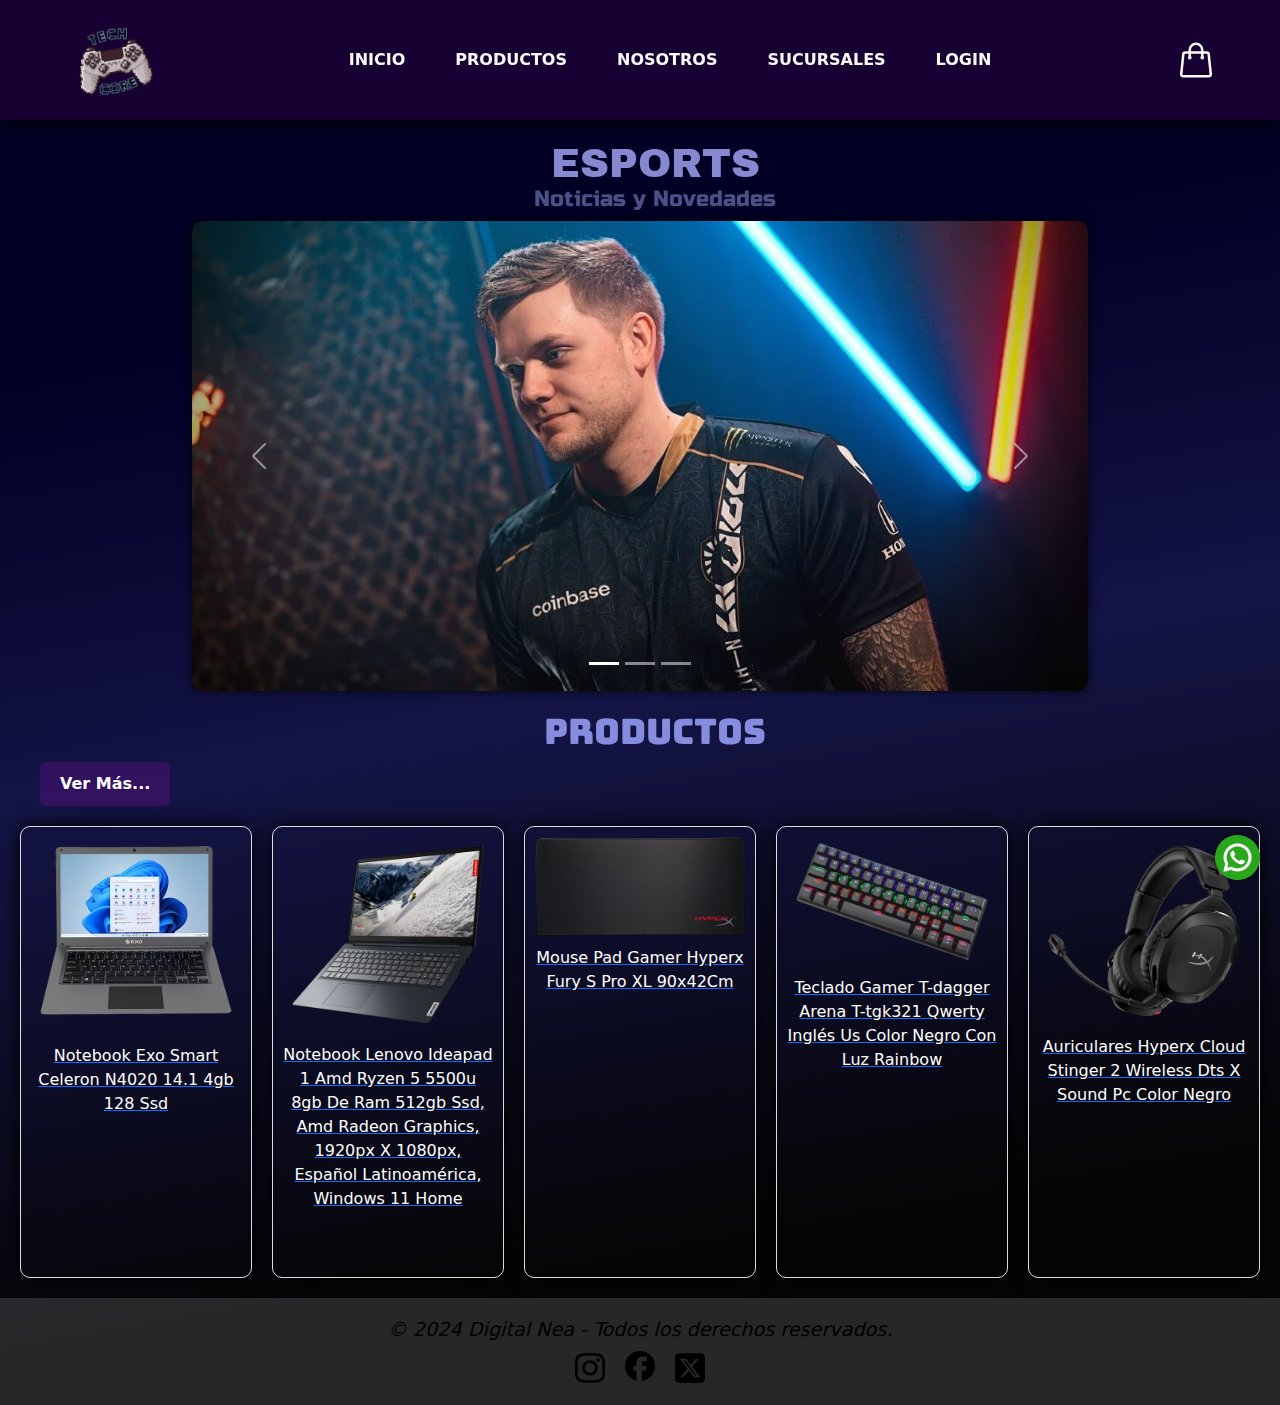
<file: index.html>
<!DOCTYPE html>
<html lang="es">

<head>
    <meta charset="UTF-8">
    <meta name="viewport" content="width=device-width, initial-scale=1.0">
    <title>Home - Tech Core</title>
    <meta name="description" content="Descubre las últimas noticias sobre Esports y nuestros productos tecnológicos en Tech Core. Encuentra notebooks, periféricos y más.">
    <link rel="stylesheet" href="./css/styles.css">
    <link rel="icon" type="image/png" href="./img/Logo de pagina.png">
    <link href="https://cdn.jsdelivr.net/npm/bootstrap@5.3.3/dist/css/bootstrap.min.css" rel="stylesheet" integrity="sha384-QWTKZyjpPEjISv5WaRU9OFeRpok6YctnYmDr5pNlyT2bRjXh0JMhjY6hW+ALEwIH" crossorigin="anonymous">
</head>

<body>
    <!-- Encabezado -->
    <header class="encabezado">
        <!-- Navbar -->
        <nav class="navbar-custom">
            <a href="./index.html" class="logo-link">
                <img src="./img/Logo de pagina.png" alt="logo TEch Core" class="logo">
            </a>
            <ul class="nav-links">
                <li><a href="./index.html" class="texto-nav">INICIO</a></li>
                <li><a href="./html/productos.html" class="texto-nav">PRODUCTOS</a></li>
                <li><a href="./html/nosotros.html" class="texto-nav">NOSOTROS</a></li>
                <li><a href="./html/sucursales.html" class="texto-nav">SUCURSALES</a></li>
                <li><a href="./html/login.html" class="texto-nav">LOGIN</a></li>
            </ul>
            <div class="contenedor-icon">
                <svg xmlns="http://www.w3.org/2000/svg" fill="none" viewBox="0 0 24 24" stroke-width="1.5" stroke="currentColor" class="size-6">
                    <path stroke-linecap="round" stroke-linejoin="round" d="M15.75 10.5V6a3.75 3.75 0 1 0-7.5 0v4.5m11.356-1.993 1.263 12c.07.665-.45 1.243-1.119 1.243H4.25a1.125 1.125 0 0 1-1.12-1.243l1.264-12A1.125 1.125 0 0 1 5.513 7.5h12.974c.576 0 1.059.435 1.119 1.007ZM8.625 10.5a.375.375 0 1 1-.75 0 .375.375 0 0 1 .75 0Zm7.5 0a.375.375 0 1 1-.75 0 .375.375 0 0 1 .75 0Z" />
                </svg>
            </div>
        </nav>
    </header>

    <!-- Contenido principal -->
    <main>
        <!-- icono de WhatsApp flotante -->
        <a href="https://web.whatsapp.com/" class="wspfloat" target="_blank">
            <img src="./img/whatsapp_3670051.png" alt="whatsapp">
        </a>
        
        
            <h1 class="titulo-home">ESPORTS</h1>
        
            <h3 class="subtitulo-home">Noticias y Novedades</h3>
    

        <!-- Carrusel -->
        <div id="carouselExampleCaptions" class="carousel slide">
            <div class="carousel-indicators">
                <button type="button" data-bs-target="#carouselExampleCaptions" data-bs-slide-to="0" class="active" aria-current="true" aria-label="Slide 1"></button>
                <button type="button" data-bs-target="#carouselExampleCaptions" data-bs-slide-to="1" aria-label="Slide 2"></button>
                <button type="button" data-bs-target="#carouselExampleCaptions" data-bs-slide-to="2" aria-label="Slide 3"></button>
            </div>
            <div class="carousel-inner">
                <div class="carousel-item active">
                    <a href="https://www.mediavida.com/foro/counterstrike/ultimate-jks-llegan-liquid-para-ser-nuevos-awper-rifler-712793" target="_blank">
                        <img src="./img/awper liquid.avif" class="d-block w-100" alt="AWPer de Liquid en Esports" loading="lazy">
                        <div class="carousel-caption d-none d-md-block">
                            <h5>Liquid finalmente tiene un gran AWPer y no tiene intención de volver atrás.</h5>
                            <p>Team Liquid se sometió a una renovación importante de cara a la temporada competitiva de 2022. Si bien el equipo no ha obtenido grandes resultados hasta el momento, todos los jugadores parecen estar disfrutando de su tiempo juntos y mejorando con cada torneo que pasa.</p>
                        </div>
                    </a>
                </div>
                <div class="carousel-item">
                    <a href="https://culturageek.com.ar/esports-repaso-por-los-principales-torneos-y-definiciones-que-tendremos-en-la-segunda-mitad-de-2024/" target="_blank">
                        <img src="./img/esports-world-cup.webp" class="d-block w-100" alt="Esports World Cup 2024" loading="lazy">
                        <div class="carousel-caption d-none d-md-block">
                            <h5>Esports: repaso por los principales torneos y definiciones que tendremos en la segunda mitad de 2024</h5>
                            <p>Como cada año, el plano de esports crece gracias a las diferentes propuestas competitivas que nos acercan las distintas disciplinas que lo conforman. Ahora bien, a través de esta nota repasaremos los torneos de League of Legends, Valorant, FC 24, Counter Strike 2 y la esperada Esports World Cup que llegarán en lo que resta de 2024.</p>
                        </div>
                    </a>
                </div>
                <div class="carousel-item">
                    <a href="https://www.counter-strike.net/cs2?l=spanish" target="_blank">
                        <img src="./img/testy-counter-strike-2.jpg" class="d-block w-100" alt="Counter-Strike 2" loading="lazy">
                        <div class="carousel-caption d-none d-md-block">
                            <h5>¡LA PRÓXIMA ERA DE COUNTER‑STRIKE YA ESTÁ AQUÍ!</h5>
                            <p>Counter‑Strike 2 es el avance técnico más importante en la historia de esta franquicia y nos permitirá seguir incorporando características y actualizaciones durante muchos años.</p>
                        </div>
                    </a>
                </div>
            </div>
            <button class="carousel-control-prev" type="button" data-bs-target="#carouselExampleCaptions" data-bs-slide="prev">
                <span class="carousel-control-prev-icon" aria-hidden="true"></span>
                <span class="visually-hidden">Previous</span>
            </button>
            <button class="carousel-control-next" type="button" data-bs-target="#carouselExampleCaptions" data-bs-slide="next">
                <span class="carousel-control-next-icon" aria-hidden="true"></span>
                <span class="visually-hidden">Next</span>
            </button>
        </div>

        <!-- Mini Tienda -->
        <section class="mini-tienda">
            <h2 class="titulo-minitienda">Productos</h2>
            <a href="./html/productos.html">
                <button type="submit" class="ver-mas">Ver Más...</button>
            </a>
            <div class="productos">
                <div class="producto">
                    <a href="https://www.laanonimaonline.com/notebook-exo-14-1-celeron-4gb-64gb-ssd-w11-smart-xr1/art_45202/?gad_source=1&gclid=Cj0KCQjwvb-zBhCmARIsAAfUI2voj0_NpuvIMr9H_sX2PYxCZsXO9YLeq9J7R-i8Vh25_GKTvv9W8RsaAhZMEALw_wcB" target="_blank">
                        <img src="./img/Producto Netbook-Photoroom.png" alt="Notebook Exo Smart Celeron N4020 14.1 4gb 128 Ssd" loading="lazy">
                        <p>Notebook Exo Smart Celeron N4020 14.1 4gb 128 Ssd</p>
                        <p class="producto-vista-celular">Notebook Exo Smart..</p>
                    </a>
                </div>
                <div class="producto">
                    <a href="https://www.megatone.net/producto/notebook-lenovo-ideapad-1-amd-ryzen-5-7520u-8gb-ram-512gb-ssd-156-full-hd-win11-cloud-grey_MKT0091OVE/?gad_source=1&gclid=Cj0KCQjwvb-zBhCmARIsAAfUI2snAw2DNuHsk8iINbw9vrWIHLcPkSLHbwFS4l22e-5-nwVHUD0m4ywaAnkKEALw_wcB" target="_blank">
                        <img class="imgproducto" src="./img/netbook-Photoroom.png" alt="Notebook Lenovo Ideapad 1 Amd Ryzen 5 5500u 8gb De Ram 512gb Ssd" loading="lazy">
                        <p>Notebook Lenovo Ideapad 1 Amd Ryzen 5 5500u 8gb De Ram 512gb Ssd, Amd Radeon Graphics, 1920px X 1080px, Español Latinoamérica, Windows 11 Home</p>
                        <p class="producto-vista-celular">Notebook Lenovo...</p>
                    </a>
                </div>
                <div class="producto">
                    <a href="https://spacegamer.com.ar/178316-perifericos-hyperx-mouse-pad-gamer-hyperx-fury-s-pro-xl-90x42cm" target="_blank">
                        <img src="./img/mousepad hyperx-Photoroom.png" alt="Mouse Pad Gamer Hyperx Fury S Pro XL 90x42Cm" loading="lazy">
                        <p>Mouse Pad Gamer Hyperx Fury S Pro XL 90x42Cm</p>
                        <p class="producto-vista-celular">Mouse Pad Gamer Hyperx...</p>
                    </a>
                </div>
                <div class="producto">
                    <a href="https://www.mercadolibre.com.ar/teclado-gamer-t-dagger-arena-t-tgk321-qwerty-ingles-us-color-negro-con-luz-rainbow/p/MLA18716558?matt_tool=38087446&utm_source=google_shopping&utm_medium=organic&item_id=MLA1120431018&from=gshop" target="_blank">
                        <img src="./img/Teclado-Photoroom.png" alt="Teclado Gamer T-dagger Arena T-tgk321 Qwerty Inglés Us Color Negro Con Luz Rainbow" loading="lazy">
                        <p>Teclado Gamer T-dagger Arena T-tgk321 Qwerty Inglés Us Color Negro Con Luz Rainbow</p>
                        <p class="producto-vista-celular">Teclado Gamer T-dagger...</p>
                    </a>
                </div>
                <div class="producto">
                    <a href="https://www.integradosargentinos.com/MLA-1590760298-auriculares-gamer-hyperx-cloud-stinger-2-negro-_JM?variation=180964381051&gad_source=1&gclid=Cj0KCQjwvb-zBhCmARIsAAfUI2tUKyt7cPF35Yp0fRBbQpgFZHb4ntAZcWLkUG-eFlCaQsn8LUG4OkkaAsMTEALw_wcB" target="_blank">
                        <img src="./img/auriculares-Photoroom.png" alt="Auriculares Hyperx Cloud Stinger 2 Wireless Dts X Sound Pc Color Negro" loading="lazy">
                        <p>Auriculares Hyperx Cloud Stinger 2 Wireless Dts X Sound Pc Color Negro</p>
                        <p class="producto-vista-celular">Auriculares Hyperx Cloud Stinger 2...</p>
                    </a>
                </div>
            </div>
        </section>
    </main>

    <!-- Footer -->
    <footer>
        <h3 class="derechos-footer">© 2024 Digital Nea - Todos los derechos reservados.</h3>
        <div class="redes-sociales">
            <a href="https://www.instagram.com/" class="red-social-link" target="_blank"> <img src="./img/instagram-brands-solid.svg" alt="Instagram"></a>
            <a href="https://www.facebook.com/" class="red-social-link" target="_blank"><img src="./img/facebook-brands-solid.svg" alt="Facebook"></a>
            <a href="https://x.com/home" class="red-social-link" target="_blank"><img src="./img/square-x-twitter-brands-solid.svg" alt="Twitter"></a>
        </div>
    </footer>

    <!-- JavaScript de Bootstrap y Popper.js (requeridos) -->
    <script src="https://cdn.jsdelivr.net/npm/bootstrap@5.3.3/dist/js/bootstrap.bundle.min.js" integrity="sha384-YvpcrYf0tY3lHB60NNkmXc5s9fDVZLESaAA55NDzOxhy9GkcIdslK1eN7N6jIeHz" crossorigin="anonymous"></script>
</body>

</html>
</file>
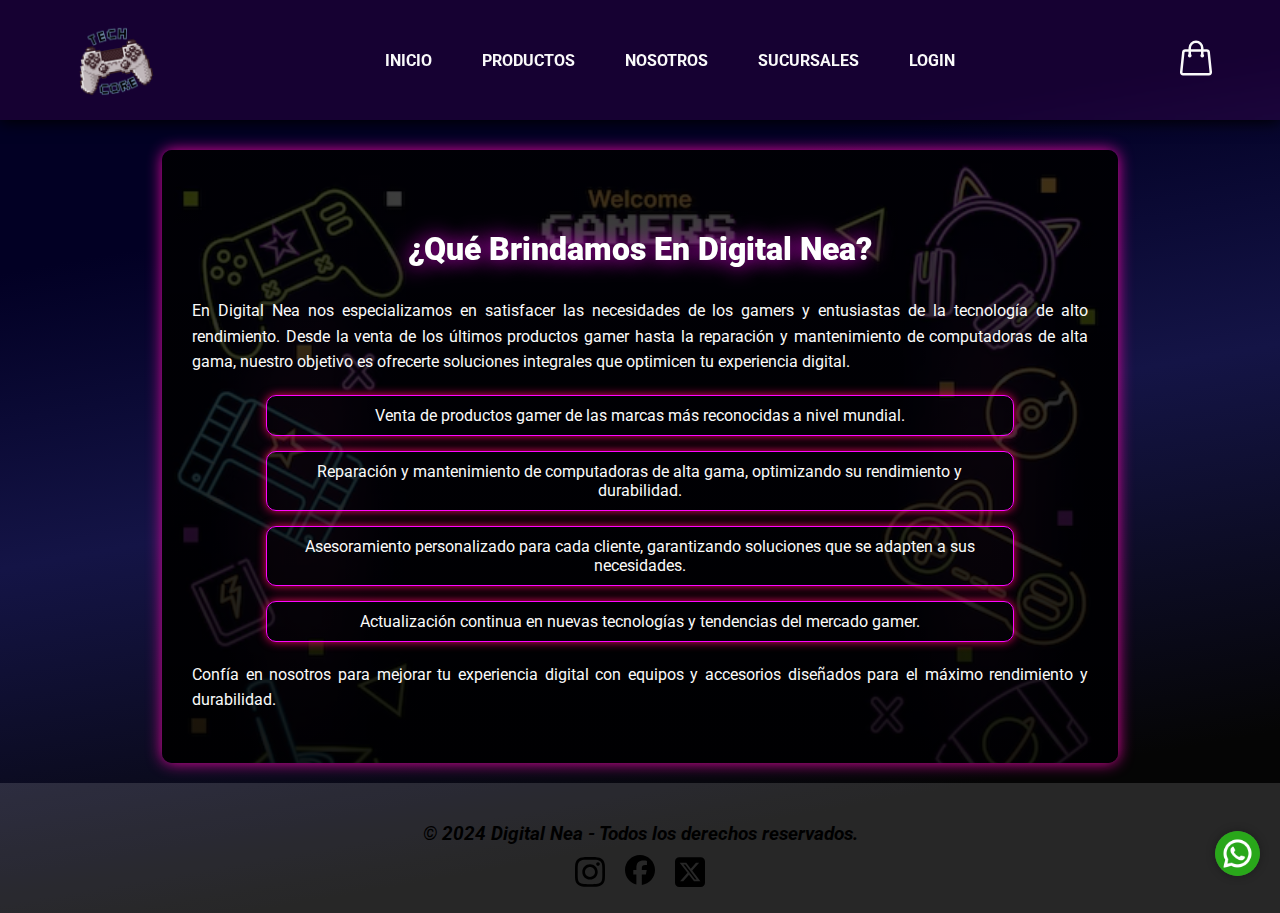
<file: html/nosotros.html>
<!DOCTYPE html>
<html lang="es">

<head>
    <meta charset="UTF-8">
    <meta name="viewport" content="width=device-width, initial-scale=1.0">
    <title>Nosotros - Tech Core</title>
    <meta name="description" content="Descubre los servicios de Tech Core: productos gamer, reparación de computadoras de alta gama, y asesoramiento personalizado para optimizar tu experiencia digital.">
    <link rel="stylesheet" href="../css/styles.css">
    <link rel="icon" type="image/png" href="../img/Logo de pagina.png">
</head>

<body class="body-html">
    <!-- header -->
    <header>
        <!-- navbar -->
        <nav class="navbar-custom">
            <a href="../index.html" class="logo-link">
                <img src="../img/Logo de pagina.png" alt="logo Tech Core" class="logo">
            </a>
            <ul class="nav-links">
                <li><a href="../index.html" class="texto-nav">INICIO</a></li>
                <li><a href="./productos.html" class="texto-nav">PRODUCTOS</a></li>
                <li><a href="./nosotros.html" class="texto-nav">NOSOTROS</a></li>
                <li><a href="./sucursales.html" class="texto-nav">SUCURSALES</a></li>
                <li><a href="./login.html" class="texto-nav">LOGIN</a></li>
            </ul>
            <div class="contenedor-icon">
                <svg xmlns="http://www.w3.org/2000/svg" fill="none" viewBox="0 0 24 24" stroke-width="1.5" stroke="currentColor" class="size-6">
                    <path stroke-linecap="round" stroke-linejoin="round" d="M15.75 10.5V6a3.75 3.75 0 1 0-7.5 0v4.5m11.356-1.993 1.263 12c.07.665-.45 1.243-1.119 1.243H4.25a1.125 1.125 0 0 1-1.12-1.243l1.264-12A1.125 1.125 0 0 1 5.513 7.5h12.974c.576 0 1.059.435 1.119 1.007ZM8.625 10.5a.375.375 0 1 1-.75 0 .375.375 0 0 1 .75 0Zm7.5 0a.375.375 0 1 1-.75 0 .375.375 0 0 1 .75 0Z" />
                </svg>
            </div>
        </nav>
    </header>

    <!-- Main -->
    <main>
        <!-- icono de WhatsApp flotante -->
        <a href="https://web.whatsapp.com/" class="wspfloat" target="_blank">
            <img src="../img/whatsapp_3670051.png" alt="WhatsApp">
        </a>
        <div class="info-nosotros">
            <h1 class="titulo-nosotros"><b>¿Qué Brindamos En Digital Nea?</b></h1>
            <p>En Digital Nea nos especializamos en satisfacer las necesidades de los gamers y entusiastas de la tecnología de alto rendimiento. Desde la venta de los últimos productos gamer hasta la reparación y mantenimiento de computadoras de alta gama, nuestro objetivo es ofrecerte soluciones integrales que optimicen tu experiencia digital.</p>
            <ul>
                <li>Venta de productos gamer de las marcas más reconocidas a nivel mundial.</li>
                <li>Reparación y mantenimiento de computadoras de alta gama, optimizando su rendimiento y durabilidad.</li>
                <li>Asesoramiento personalizado para cada cliente, garantizando soluciones que se adapten a sus necesidades.</li>
                <li>Actualización continua en nuevas tecnologías y tendencias del mercado gamer.</li>
            </ul>
            <p>Confía en nosotros para mejorar tu experiencia digital con equipos y accesorios diseñados para el máximo rendimiento y durabilidad.</p>
        </div>
    </main>

    <!-- Footer -->
    <footer>
        <h3 class="derechos-footer">© 2024 Digital Nea - Todos los derechos reservados.</h3>
        <div class="redes-sociales">
            <a href="https://www.instagram.com/" class="red-social-link" target="_blank">
                <img src="../img/instagram-brands-solid.svg" alt="Instagram">
            </a>
            <a href="https://www.facebook.com/" class="red-social-link" target="_blank">
                <img src="../img/facebook-brands-solid.svg" alt="Facebook">
            </a>
            <a href="https://x.com/home" class="red-social-link" target="_blank">
                <img src="../img/square-x-twitter-brands-solid.svg" alt="Twitter">
            </a>
        </div>
    </footer>
</body>

</html>
</file>
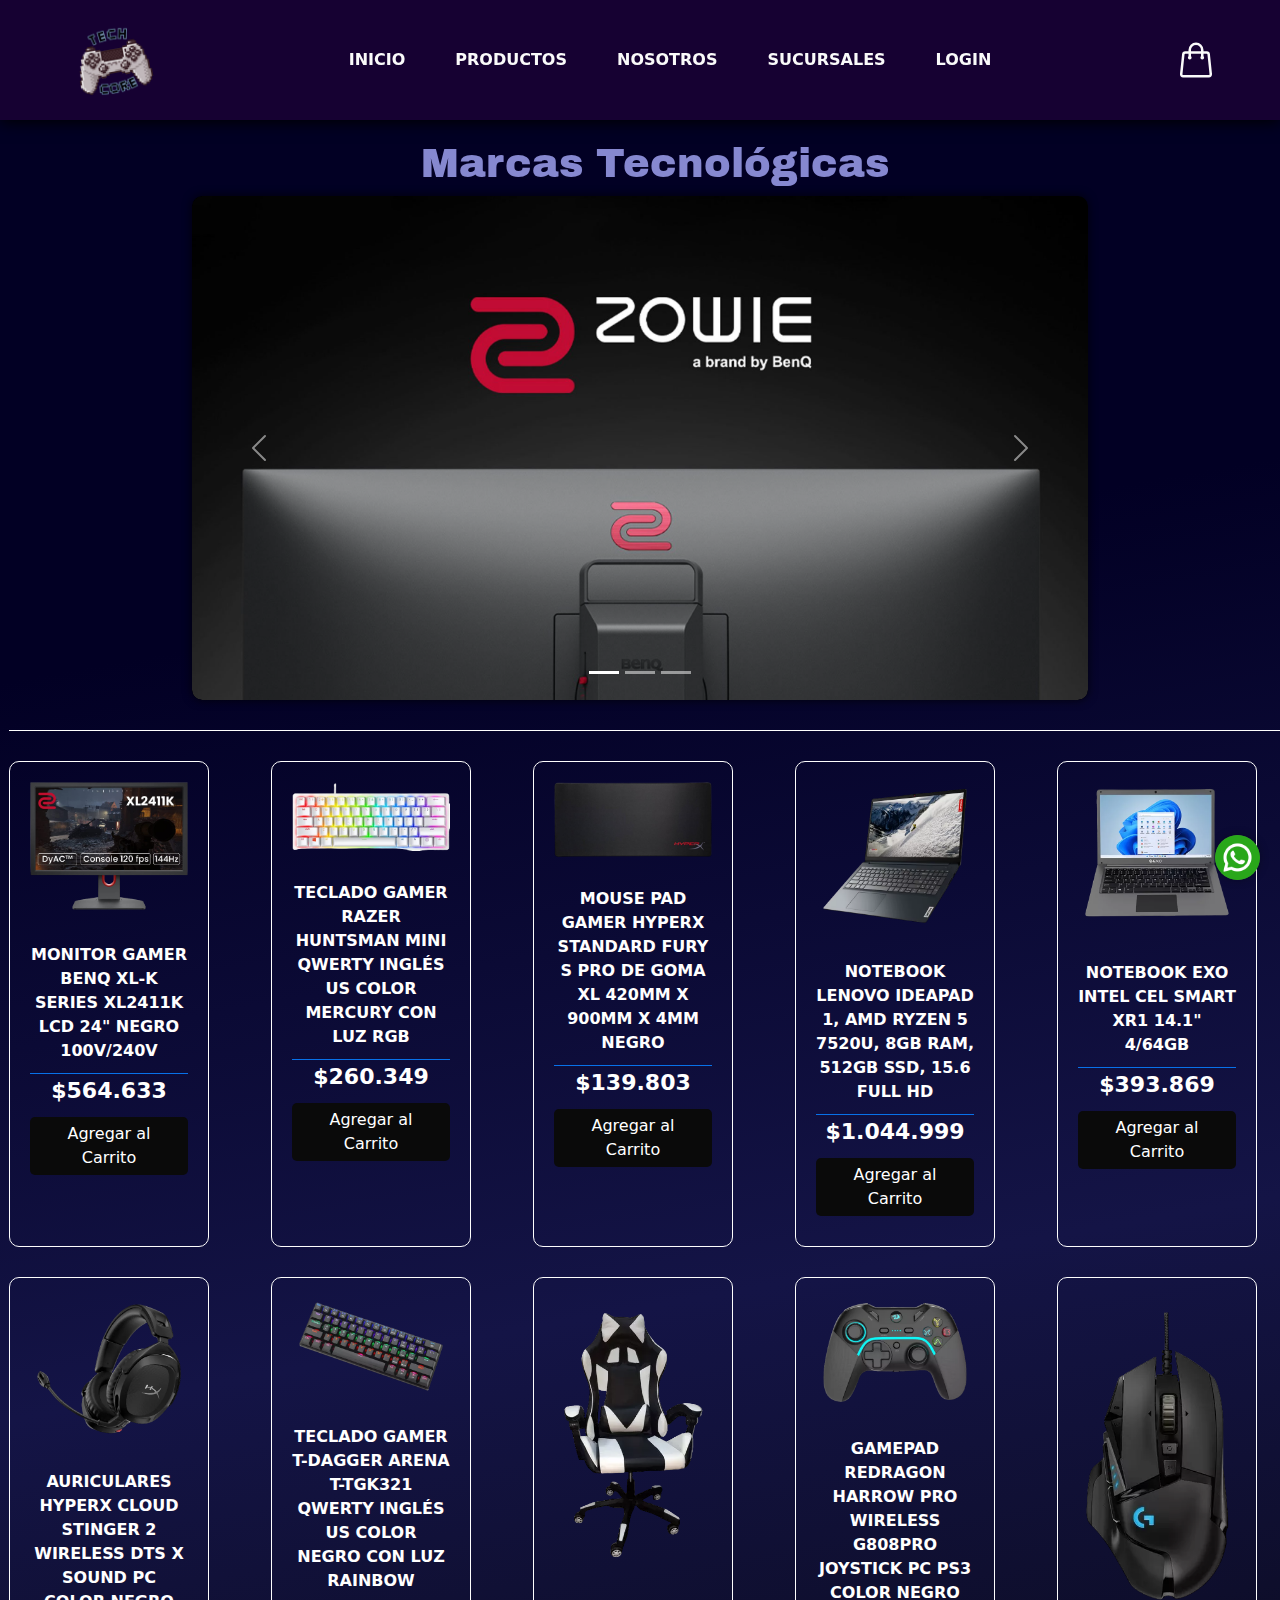
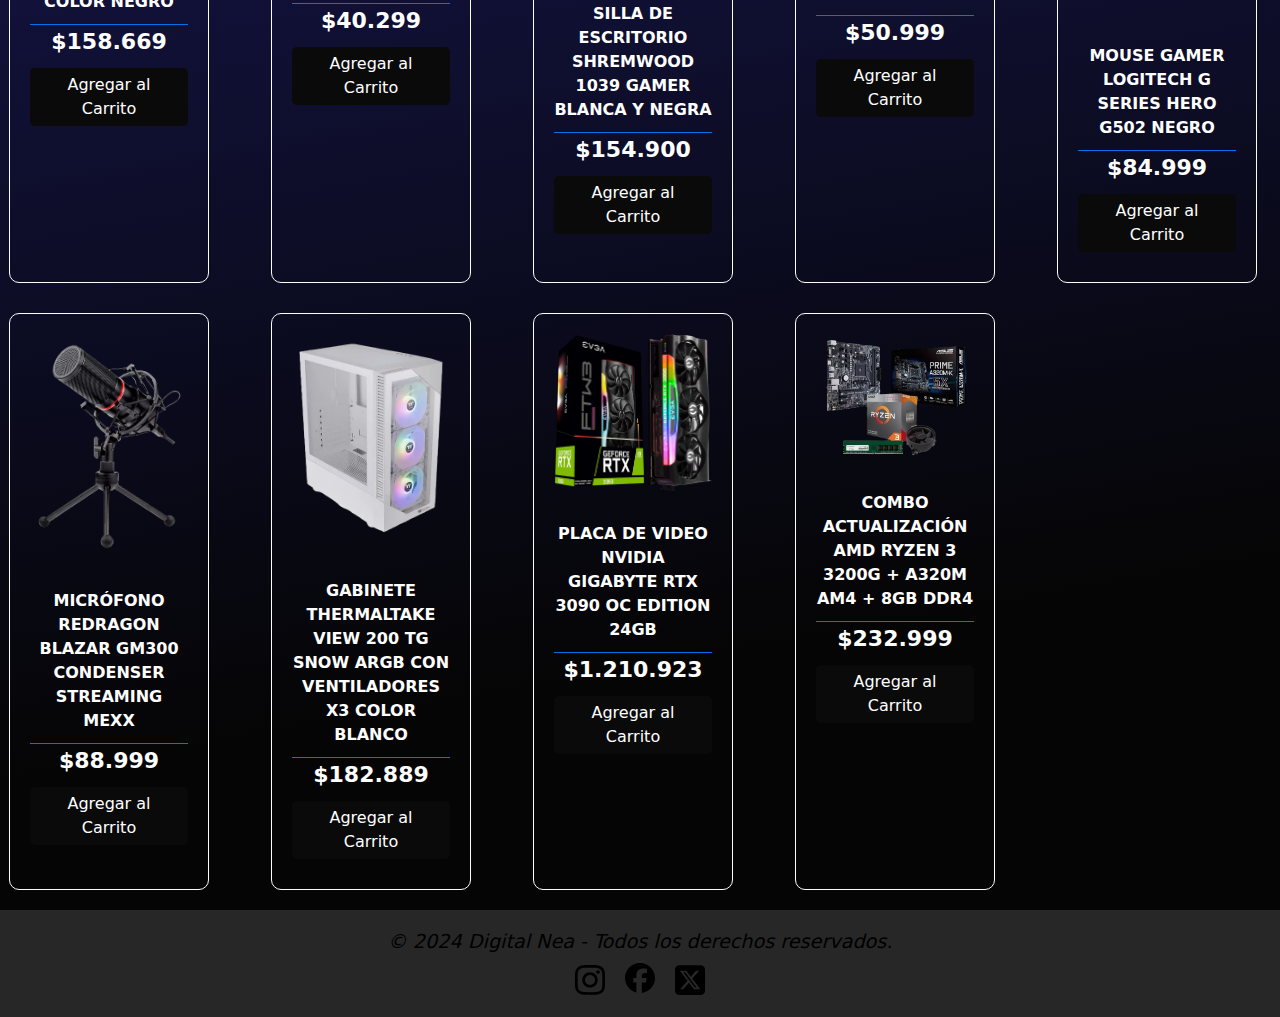
<file: html/productos.html>
<!DOCTYPE html>
<html lang="es">

<head>
    <meta charset="UTF-8">
    <meta name="viewport" content="width=device-width, initial-scale=1.0">
    <meta name="description" content="Tech Core ofrece una amplia gama de productos tecnológicos, incluyendo computadoras, periféricos y accesorios de alta calidad. Descubre las últimas novedades y promociones en nuestra tienda online.">
    <meta name="keywords" content="productos tecnológicos, computadoras, periféricos, accesorios, tienda online, Tech Core">
    <title>Productos - Tech Core</title>
    <link rel="stylesheet" href="../css/styles.css">
    <link rel="icon" type="image/png" href="../img/Logo de pagina.png">
    <!-- Enlaces a Bootstrap CSS -->
    <link href="https://cdn.jsdelivr.net/npm/bootstrap@5.3.3/dist/css/bootstrap.min.css" rel="stylesheet"
        integrity="sha384-QWTKZyjpPEjISv5WaRU9OFeRpok6YctnYmDr5pNlyT2bRjXh0JMhjY6hW+ALEwIH" crossorigin="anonymous">
</head>

<body class="body-html">
    <!-- Encabezado -->
    <header>
        <!-- navbar -->
        <nav class="navbar-custom">
            <a href="../index.html" class="logo-link">
                <img src="../img/Logo de pagina.png" alt="Logo Tech Core" class="logo">
            </a>
            <ul class="nav-links">
                <li><a href="../index.html" class="texto-nav">INICIO</a></li>
                <li><a href="./productos.html" class="texto-nav">PRODUCTOS</a></li>
                <li><a href="./nosotros.html" class="texto-nav">NOSOTROS</a></li>
                <li><a href="./sucursales.html" class="texto-nav">SUCURSALES</a></li>
                <li><a href="./login.html" class="texto-nav">LOGIN</a></li>
            </ul>
            <div class="contenedor-icon">
                <svg xmlns="http://www.w3.org/2000/svg" fill="none" viewBox="0 0 24 24" stroke-width="1.5"
                    stroke="currentColor" class="size-6">
                    <path stroke-linecap="round" stroke-linejoin="round"
                        d="M15.75 10.5V6a3.75 3.75 0 1 0-7.5 0v4.5m11.356-1.993 1.263 12c.07.665-.45 1.243-1.119 1.243H4.25a1.125 1.125 0 0 1-1.12-1.243l1.264-12A1.125 1.125 0 0 1 5.513 7.5h12.974c.576 0 1.059.435 1.119 1.007ZM8.625 10.5a.375.375 0 1 1-.75 0 .375.375 0 0 1 .75 0Zm7.5 0a.375.375 0 1 1-.75 0 .375.375 0 0 1 .75 0Z" />
                </svg>
            </div>
        </nav>
    </header>
    <!-- Contenido principal -->
    <main>
        <!-- icono de whatsapp flotante -->
        <a href="https://web.whatsapp.com/" class="wspfloat" target="_blank" aria-label="Contáctanos por WhatsApp">
            <img src="../img/whatsapp_3670051.png" alt="Icono de WhatsApp" aria-hidden="true">
        </a>
        <h1 class="titulo-home">Marcas Tecnológicas</h1>

        <!-- Carrusel -->
        <div id="carouselExampleCaptions" class="carousel slide">
            <div class="carousel-indicators">
                <button type="button" data-bs-target="#carouselExampleCaptions" data-bs-slide-to="0" class="active"
                    aria-current="true" aria-label="Slide 1"></button>
                <button type="button" data-bs-target="#carouselExampleCaptions" data-bs-slide-to="1"
                    aria-label="Slide 2"></button>
                <button type="button" data-bs-target="#carouselExampleCaptions" data-bs-slide-to="2"
                    aria-label="Slide 3"></button>
            </div>
            <div class="carousel-inner">
                <div class="carousel-item active">
                    <img src="../img/slide zowie.jpg" class="d-block w-100" alt="Monitor gamer Zowie en promoción">
                </div>
                <div class="carousel-item">
                    <img src="../img/Razer-perifericos-inalambricos-e1600863091538.jpg" class="d-block w-100" alt="Periféricos inalámbricos Razer">
                </div>
                <div class="carousel-item">
                    <img src="../img/hyperx.jpg" class="d-block w-100" alt="Auriculares HyperX">
                </div>
            </div>
            <button class="carousel-control-prev" type="button" data-bs-target="#carouselExampleCaptions"
                data-bs-slide="prev" aria-label="Anterior">
                <span class="carousel-control-prev-icon" aria-hidden="true"></span>
                <span class="visually-hidden">Anterior</span>
            </button>
            <button class="carousel-control-next" type="button" data-bs-target="#carouselExampleCaptions"
                data-bs-slide="next" aria-label="Siguiente">
                <span class="carousel-control-next-icon" aria-hidden="true"></span>
                <span class="visually-hidden">Siguiente</span>
            </button>
        </div>

        <!-- Tienda -->
        <section class="contenedor-tienda">
            <div class="contenedor-items">
                <div class="item">
                    <img src="../img/zowie monitor.png" alt="Monitor BenQ XL-K Series XL2411K LCD 24 pulgadas" class="img-item">
                    <span class="titulo-item">Monitor gamer BenQ XL-K Series XL2411K LCD 24" negro 100V/240V</span>
                    <span class="precio-item">$564.633</span>
                    <button class="boton-item">Agregar al Carrito</button>
                </div>
                <div class="item">
                    <img src="../img/teclado huntsman mini.png" alt="Teclado Razer Huntsman Mini QWERTY inglés US color mercury con luz RGB" class="img-item">
                    <span class="titulo-item">Teclado gamer Razer Huntsman Mini QWERTY inglés US color mercury con luz RGB</span>
                    <span class="precio-item">$260.349</span>
                    <button class="boton-item">Agregar al Carrito</button>
                </div>
                <div class="item">
                    <img src="../img/mousepad hyperx-Photoroom.png" alt="Mouse Pad gamer HyperX Standard Fury S Pro de goma XL 420mm x 900mm x 4mm negro" class="img-item">
                    <span class="titulo-item">Mouse Pad gamer HyperX Standard Fury S Pro de goma XL 420mm x 900mm x 4mm negro</span>
                    <span class="precio-item">$139.803</span>
                    <button class="boton-item">Agregar al Carrito</button>
                </div>
                <div class="item">
                    <img src="../img/netbook-Photoroom.png" alt="Notebook Lenovo Ideapad 1 con Amd Ryzen 5 7520U, 8GB RAM, 512GB SSD, 15.6 Full HD" class="img-item">
                    <span class="titulo-item">Notebook Lenovo Ideapad 1, Amd Ryzen 5 7520U, 8GB RAM, 512GB SSD, 15.6 Full HD</span>
                    <span class="precio-item">$1.044.999</span>
                    <button class="boton-item">Agregar al Carrito</button>
                </div>
                <div class="item">
                    <img src="../img/Producto Netbook-Photoroom.png" alt="Notebook Exo Intel Cel Smart XR1 14.1\" 4/64GB" class="img-item">
                    <span class="titulo-item">Notebook Exo Intel Cel Smart XR1 14.1" 4/64GB</span>
                    <span class="precio-item">$393.869</span>
                    <button class="boton-item">Agregar al Carrito</button>
                </div>
                <div class="item">
                    <img src="../img/auriculares-Photoroom.png" alt="Auriculares HyperX Cloud Stinger 2 Wireless DTS X Sound para PC color negro" class="img-item">
                    <span class="titulo-item">Auriculares HyperX Cloud Stinger 2 Wireless DTS X Sound PC color negro</span>
                    <span class="precio-item">$158.669</span>
                    <button class="boton-item">Agregar al Carrito</button>
                </div>
                <div class="item">
                    <img src="../img/Teclado-Photoroom.png" alt="Teclado Gamer T-dagger Arena T-tgk321 QWERTY Inglés US color negro con luz Rainbow" class="img-item">
                    <span class="titulo-item">Teclado Gamer T-dagger Arena T-tgk321 QWERTY Inglés US color negro con luz Rainbow</span>
                    <span class="precio-item">$40.299</span>
                    <button class="boton-item">Agregar al Carrito</button>
                </div>
                <div class="item">
                    <img src="../img/Silla gamer.png" alt="Silla de escritorio Shremwood 1039 gamer blanca y negra" class="img-item">
                    <span class="titulo-item">Silla de escritorio Shremwood 1039 gamer blanca y negra</span>
                    <span class="precio-item">$154.900</span>
                    <button class="boton-item">Agregar al Carrito</button>
                </div>
                <div class="item">
                    <img src="../img/joystick redragon.png" alt="Gamepad Redragon Harrow Pro Wireless G808pro Joystick para PC y PS3 color negro" class="img-item">
                    <span class="titulo-item">Gamepad Redragon Harrow Pro Wireless G808pro Joystick PC PS3 color negro</span>
                    <span class="precio-item">$50.999</span>
                    <button class="boton-item">Agregar al Carrito</button>
                </div>
                <div class="item">
                    <img src="../img/mouse logitech.png" alt="Mouse gamer Logitech G Series Hero G502 negro" class="img-item">
                    <span class="titulo-item">Mouse gamer Logitech G Series Hero G502 negro</span>
                    <span class="precio-item">$84.999</span>
                    <button class="boton-item">Agregar al Carrito</button>
                </div>
                <div class="item">
                    <img src="../img/microfono redragon.png" alt="Micrófono Redragon Blazar GM300 Condenser Streaming Mexx" class="img-item">
                    <span class="titulo-item">Micrófono Redragon Blazar GM300 Condenser Streaming Mexx</span>
                    <span class="precio-item">$88.999</span>
                    <button class="boton-item">Agregar al Carrito</button>
                </div>
                <div class="item">
                    <img src="../img/Gabinete thermaltake.png" alt="Gabinete Thermaltake View 200 TG Snow ARGB con Ventiladores x3 color blanco" class="img-item">
                    <span class="titulo-item">Gabinete Thermaltake View 200 TG Snow ARGB con Ventiladores x3 color blanco</span>
                    <span class="precio-item">$182.889</span>
                    <button class="boton-item">Agregar al Carrito</button>
                </div>
                <div class="item">
                    <img src="../img/gtx 390.png" alt="Placa de Video Nvidia Gigabyte RTX 3090 OC Edition 24GB" class="img-item">
                    <span class="titulo-item">Placa de Video Nvidia Gigabyte RTX 3090 OC Edition 24GB</span>
                    <span class="precio-item">$1.210.923</span>
                    <button class="boton-item">Agregar al Carrito</button>
                </div>
                <div class="item">
                    <img src="../img/combo actualizacion.png" alt="Combo de Actualización AMD Ryzen 3 3200G + A320M AM4 + 8GB DDR4" class="img-item">
                    <span class="titulo-item">Combo Actualización AMD Ryzen 3 3200G + A320M AM4 + 8GB DDR4</span>
                    <span class="precio-item">$232.999</span>
                    <button class="boton-item">Agregar al Carrito</button>
                </div>
            </div>
        </section>
    </main>

    <!-- Footer -->
    <footer>
        <h3 class="derechos-footer">© 2024 Digital Nea - Todos los derechos reservados.</h3>
        <div class="redes-sociales">
            <a href="https://www.instagram.com/" class="red-social-link" target="_blank" aria-label="Instagram"> 
                <img src="../img/instagram-brands-solid.svg" alt="Instagram">
            </a>
            <a href="https://www.facebook.com/" class="red-social-link" target="_blank" aria-label="Facebook">
                <img src="../img/facebook-brands-solid.svg" alt="Facebook">
            </a>
            <a href="https://x.com/home" class="red-social-link" target="_blank" aria-label="X">
                <img src="../img/square-x-twitter-brands-solid.svg" alt="X">
            </a>
        </div>
    </footer>
    <!-- JavaScript de Bootstrap y Popper.js (requeridos) -->
    <script src="https://cdn.jsdelivr.net/npm/bootstrap@5.3.3/dist/js/bootstrap.bundle.min.js"
        integrity="sha384-YvpcrYf0tY3lHB60NNkmXc5s9fDVZLESaAA55NDzOxhy9GkcIdslK1eN7N6jIeHz"
        crossorigin="anonymous"></script>
</body>

</html>
</file>
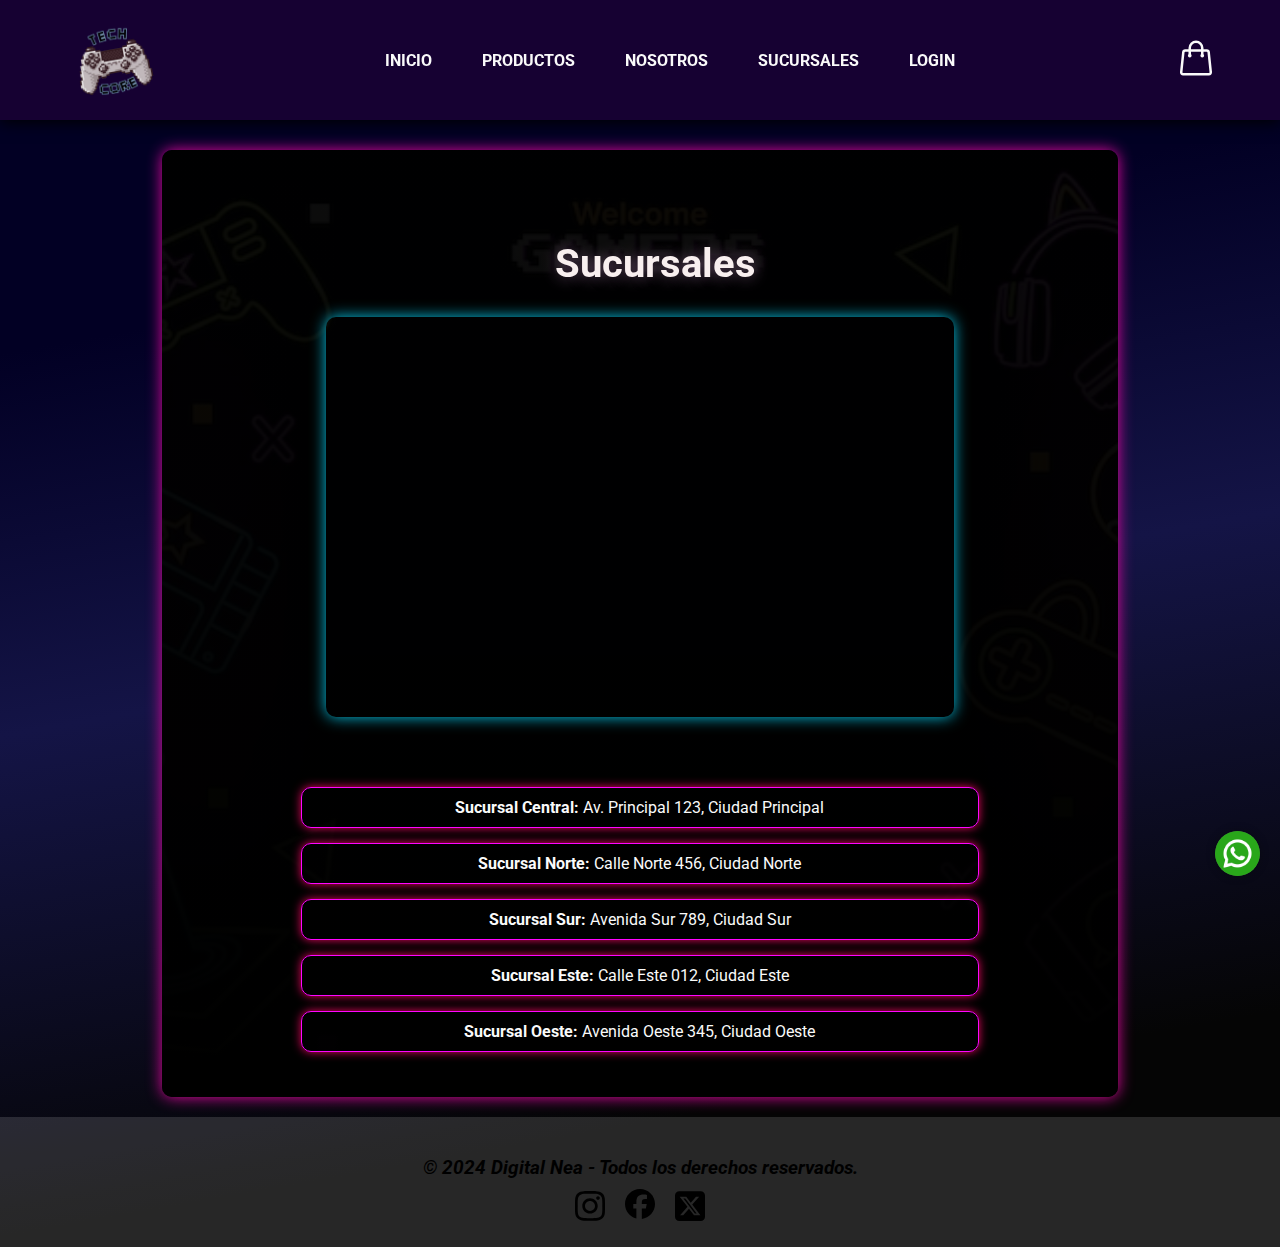
<file: html/sucursales.html>
<!DOCTYPE html>
<html lang="es">

<head>
    <meta charset="UTF-8">
    <meta name="viewport" content="width=device-width, initial-scale=1.0">
    <meta name="description" content="Descubre las sucursales de Tech Core, tu tienda de tecnología. Encuentra direcciones y contacta con nosotros a través de WhatsApp.">
    <meta name="keywords" content="sucursales, tiendas de tecnología, Tech Core, contacto, WhatsApp">
    <title>Sucursales - Tech Core</title>
    <link rel="stylesheet" href="../css/styles.css">
    <link rel="icon" type="image/png" href="../img/Logo de pagina.png">
</head>

<body class="body-html">
    <!-- Header -->
    <header>
        <!-- Navbar -->
        <nav class="navbar-custom">
            <a href="../index.html" class="logo-link">
                <img src="../img/Logo de pagina.png" alt="Logo Tech Core" class="logo">
            </a>
            <ul class="nav-links">
                <li><a href="../index.html" class="texto-nav">INICIO</a></li>
                <li><a href="./productos.html" class="texto-nav">PRODUCTOS</a></li>
                <li><a href="./nosotros.html" class="texto-nav">NOSOTROS</a></li>
                <li><a href="./sucursales.html" class="texto-nav">SUCURSALES</a></li>
                <li><a href="./login.html" class="texto-nav">LOGIN</a></li>
            </ul>
            <div class="contenedor-icon">
                <svg xmlns="http://www.w3.org/2000/svg" fill="none" viewBox="0 0 24 24" stroke-width="1.5"
                    stroke="currentColor" class="size-6" aria-hidden="true">
                    <path stroke-linecap="round" stroke-linejoin="round"
                        d="M15.75 10.5V6a3.75 3.75 0 1 0-7.5 0v4.5m11.356-1.993 1.263 12c.07.665-.45 1.243-1.119 1.243H4.25a1.125 1.125 0 0 1-1.12-1.243l1.264-12A1.125 1.125 0 0 1 5.513 7.5h12.974c.576 0 1.059.435 1.119 1.007ZM8.625 10.5a.375.375 0 1 1-.75 0 .375.375 0 0 1 .75 0Zm7.5 0a.375.375 0 1 1-.75 0 .375.375 0 0 1 .75 0Z" />
                </svg>
            </div>
        </nav>
    </header>

    <main>
        <!-- Icono de WhatsApp flotante -->
        <a href="https://web.whatsapp.com/" class="wspfloat" target="_blank" aria-label="Contáctanos por WhatsApp">
            <img src="../img/whatsapp_3670051.png" alt="Icono de WhatsApp" aria-hidden="true">
        </a>

        <div class="info-sucursales">
            <h1 class="titulo-sucursales">Sucursales</h1>
            <div class="mapa">
                <!-- Aquí puedes incluir tu mapa, por ejemplo, usando un iframe de Google Maps -->
                <iframe src="https://www.google.com/maps/embed?pb=!1m14!1m12!1m3!1d23816.164991704507!2d-59.01082658024247!3d-27.460101699999797!2m3!1f0!2f0!3f0!3m2!1i1024!2i768!4f13.1!5e0!3m2!1ses-419!2sar!4v1720915213189!5m2!1ses-419!2sar" width="600" height="450" style="border:0;" allowfullscreen="" loading="lazy" referrerpolicy="no-referrer-when-downgrade" aria-label="Ubicación de las sucursales en Google Maps"></iframe>
            </div>
            <ul>
                <li><strong>Sucursal Central:</strong> Av. Principal 123, Ciudad Principal</li>
                <li><strong>Sucursal Norte:</strong> Calle Norte 456, Ciudad Norte</li>
                <li><strong>Sucursal Sur:</strong> Avenida Sur 789, Ciudad Sur</li>
                <li><strong>Sucursal Este:</strong> Calle Este 012, Ciudad Este</li>
                <li><strong>Sucursal Oeste:</strong> Avenida Oeste 345, Ciudad Oeste</li>
            </ul>
        </div>
    </main>

    <!-- Footer -->
    <footer>
        <h3 class="derechos-footer">© 2024 Digital Nea - Todos los derechos reservados.</h3>
        <div class="redes-sociales">
            <a href="https://www.instagram.com/" class="red-social-link" target="_blank" aria-label="Instagram">
                <img src="../img/instagram-brands-solid.svg" alt="Instagram">
            </a>
            <a href="https://www.facebook.com/" class="red-social-link" target="_blank" aria-label="Facebook">
                <img src="../img/facebook-brands-solid.svg" alt="Facebook">
            </a>
            <a href="https://x.com/home" class="red-social-link" target="_blank" aria-label="X">
                <img src="../img/square-x-twitter-brands-solid.svg" alt="X">
            </a>
        </div>
    </footer>
</body>

</html>
</file>
<file: css/styles.css>
@charset "UTF-8";
/* Reset de página y estilo del body*/
@import url("https://fonts.googleapis.com/css2?family=Roboto:ital,wght@0,100;0,300;0,400;0,500;0,700;0,900;1,100;1,300;1,400;1,500;1,700;1,900&display=swap");
@import url("https://fonts.googleapis.com/css2?family=Bebas+Neue&family=Roboto:ital,wght@0,100;0,300;0,400;0,500;0,700;0,900;1,100;1,300;1,400;1,500;1,700;1,900&display=swap");
@import url("https://fonts.googleapis.com/css2?family=Archivo+Black&family=Bebas+Neue&family=Roboto:ital,wght@0,100;0,300;0,400;0,500;0,700;0,900;1,100;1,300;1,400;1,500;1,700;1,900&display=swap");
@import url("https://fonts.googleapis.com/css2?family=Archivo+Black&family=Bebas+Neue&family=Roboto:ital,wght@0,100;0,300;0,400;0,500;0,700;0,900;1,100;1,300;1,400;1,500;1,700;1,900&family=Rubik+Mono+One&family=Russo+One&display=swap");
@import url("https://fonts.googleapis.com/css2?family=Archivo+Black&family=Bebas+Neue&family=Bungee&family=Roboto:ital,wght@0,100;0,300;0,400;0,500;0,700;0,900;1,100;1,300;1,400;1,500;1,700;1,900&family=Rubik+Mono+One&family=Russo+One&display=swap");
body {
  background: rgb(2, 0, 36);
  background: linear-gradient(170deg, rgb(2, 0, 36) 24%, rgb(20, 20, 70) 50%, rgb(5, 5, 5) 84%);
  background-size: cover;
  background-repeat: no-repeat;
  background-position: center;
  margin: 0;
  padding: 0;
  box-sizing: border-box;
  font-family: "Roboto", sans-serif;
  text-decoration: none;
  list-style: none;
  z-index: -1;
  position: relative;
  overflow-x: hidden;
}

/* medida para celulares */
@media (max-width: 1023px) {
  /* header */
  .navbar-custom {
    height: auto;
    flex-direction: column;
    text-align: center;
    -webkit-overflow-scrolling: touch;
    overflow-x: auto;
    white-space: nowrap;
  }
  .nav-links {
    margin-left: auto !important;
  }
  ul li {
    padding: 0 0px !important;
  }
  .size-6 {
    display: none;
  }
  .contenedor-login {
    width: 90%;
    padding-left: 90px;
    padding-right: 90px;
  }
  .button-login,
  .input-contenedor {
    max-width: 250px;
  }
  .contenedor-items {
    grid-template-columns: 1fr 1fr !important;
    gap: 0px !important;
  }
  .producto-vista-celular {
    opacity: 1 !important;
  }
  .producto p {
    opacity: 0;
  }
}
/* medida para resulucion monitor */
@media (max-width: 1366px) {
  .contenedor-login {
    width: 90%;
    padding-left: 90px;
    padding-right: 90px;
    padding-bottom: 30px;
    padding-top: 30px;
  }
  .button-login,
  .input-contenedor {
    max-width: 250px;
  }
}
/* navbar */
.navbar-custom {
  background-color: rgba(238, 8, 200, 0.089);
  display: flex;
  align-items: center;
  justify-content: space-between;
  padding: 10px 5%;
  box-shadow: 0 2px 15px black;
  font-weight: bold;
  position: fixed;
  top: 0;
  left: 0;
  right: 0;
  z-index: 1000;
  backdrop-filter: blur(5px);
}

/* Estilos para el logo */
.logo-link {
  display: inline-block;
}

.logo {
  width: 100px;
  height: auto;
  transition: 1s;
  display: flex;
  transform: scale(1.2);
}
.logo:hover {
  transform: scale(1.4);
  filter: drop-shadow(0 2px 4px rgba(11, 217, 224, 0.493));
  transition: 0.4s ease;
}

/* Estilos para la lista de navegación */
.nav-links {
  list-style-type: none;
  display: flex;
  gap: 20px;
  margin: 0;
  padding: 0;
}
.nav-links li {
  padding: 0 15px;
}
.nav-links a {
  color: #fafafa;
  text-decoration: none;
  transition: color 0.3s ease;
}

.texto-nav:hover {
  color: #ff009d;
}

/* Estilos para el carrito*/
.size-6 {
  width: 40px;
  height: 70px;
  color: #fafafa;
}

/* Títulos y párrafos */
h1 {
  color: #fafafa;
  text-align: center;
  padding-top: 140px;
  font-family: "Roboto", sans-serif;
  margin-top: 120px;
}

.titulo-home {
  color: rgb(112, 113, 173);
  text-align: center;
  padding-left: 30px;
  filter: brightness(1.2);
  font-size: 2.5rem;
  font-family: "Archivo Black", sans-serif;
}

.subtitulo-home {
  color: rgb(50, 54, 90);
  text-align: center;
  padding-left: 30px;
  filter: brightness(1.5);
  font-size: 1.4rem;
  margin-top: -10px;
  font-family: "Russo One", sans-serif;
}

.titulo-minitienda {
  text-align: center;
  font-size: 2.2rem;
  color: rgb(89, 93, 148);
  padding-left: 30px;
  filter: brightness(1.5);
  margin-top: 20px;
  font-family: "Bungee", sans-serif;
}

/* Icono de WhatsApp flotante */
.wspfloat {
  position: fixed;
  bottom: 20px;
  right: 20px;
  z-index: 1000;
}
.wspfloat img {
  width: 45px;
  height: auto;
  border-radius: 50%;
  box-shadow: 0px 0px 10px rgba(0, 0, 0, 0.3);
  background-color: rgb(61, 133, 55);
}

.galeria {
  width: 23%;
  margin: 1%;
  float: left;
  position: relative;
  overflow: hidden;
  border-radius: 10px;
  cursor: pointer;
  transition: transform 0.3s ease, box-shadow 0.3s ease;
}
.galeria:hover {
  transform: scale(1.05);
  box-shadow: 0 0 15px red;
}
.galeria img {
  width: 100%;
  vertical-align: middle;
  transition: transform 0.3s ease;
}

.overlay {
  position: absolute;
  bottom: 0;
  left: 0;
  right: 0;
  background-color: rgba(0, 0, 0, 0.75);
  color: red;
  transition: opacity 0.5s ease;
  padding: 10px;
  text-align: center;
  opacity: 0;
}

.galeria:hover .overlay {
  opacity: 1;
}

/* Productos */
.productos {
  display: grid;
  grid-template-columns: repeat(auto-fit, minmax(200px, 1fr));
  gap: 20px;
  padding: 20px;
  z-index: 1;
}

.producto-vista-celular {
  opacity: 0;
}

.producto {
  text-align: center;
  border: 1px solid #ddd;
  padding: 10px;
  border-radius: 10px;
  cursor: pointer;
  transition: transform 0.3s ease, box-shadow 0.3s ease;
  box-shadow: 0 0 20px rgb(0, 0, 0);
}
.producto:hover {
  transform: scale(1.05);
  box-shadow: 0 0 10px rgb(221, 238, 219);
}
.producto img {
  max-width: 100%;
  height: auto;
  border-radius: 10px 10px 0 0;
}
.producto p {
  margin-top: 10px;
  font-size: 1rem;
  color: rgb(255, 255, 255);
}

/* Estilos para el footer */
footer {
  background-color: rgba(253, 253, 253, 0.137254902);
  color: black;
  padding: 20px 0;
  position: relative;
  bottom: 0;
  left: 0;
  width: 100%;
}

.derechos-footer {
  font-size: 1.2rem;
  margin-bottom: 10px;
  text-align: center;
  font-style: italic;
}

.metodos-pago {
  font-size: 1.2rem;
  margin-bottom: 10px;
  margin-left: 10px;
  margin-top: -30px;
}

.redes-sociales {
  display: flex;
  justify-content: center;
  border-radius: 5px;
  width: 10%;
  margin-left: 45%;
}

.red-social-link {
  display: inline-block;
  margin: 0 10px;
}

.red-social-link img {
  width: 30px;
  height: auto;
}

/* Estilos para Sucursales */
.info-sucursales {
  width: 70%;
  height: 190;
  margin: 150px auto 20px;
  background-image: linear-gradient(rgba(0, 0, 0, 0.95), rgb(0, 0, 0)), url(../img/photocall-juegos-neon-dibujado-mano_23-2149860761.avif);
  background-size: cover;
  background-position: center;
  padding: 30px;
  border-radius: 10px;
  box-shadow: 0 0 15px rgb(230, 7, 163);
  text-align: center;
  display: block;
  justify-content: center;
  align-items: center;
}

.titulo-sucursales {
  font-size: 2.5rem;
  color: #cfc7c7;
  text-align: center;
  margin-bottom: 70px;
  padding-left: 30px;
  text-shadow: 0 0 15px rgba(90, 66, 92, 0.925);
  filter: brightness(1.2);
  margin-top: -80px;
}

.mapa {
  margin-top: -40px;
  height: 400px;
  width: 70%;
  margin: 0px auto;
  margin-bottom: 30px;
}

.info-sucursales ul {
  list-style-type: none;
  margin: 0 auto;
  padding: 0;
  gap: 20px;
  max-width: 90%;
}
.info-sucursales ul li {
  font-size: 1rem;
  text-align: center;
  font-family: "Roboto", sans-serif;
  border: 1px solid rgb(255, 5, 255);
  border-radius: 10px;
  margin: 15px auto;
  padding: 10px 15px;
  box-shadow: 0 0 10px rgb(230, 7, 92);
  width: 80%;
  color: #fafafa;
}
.info-sucursales .mapa iframe {
  width: 100%;
  height: 100%;
  box-shadow: 0 0 15px rgb(7, 197, 230);
  border: 1px solid rgb(5, 168, 243);
  border-radius: 10px;
  margin-top: -40px;
}

/* login */
.section-login {
  display: flex;
  justify-content: center;
  align-items: center;
  width: 100%;
  min-height: 100vh;
  background-image: linear-gradient(rgba(0, 0, 0, 0.75), rgba(0, 0, 0, 0.75)), url(../img/fondo\ login.png);
  background-size: cover;
  background-repeat: no-repeat;
  background-position: center;
}

.contenedor-login {
  position: relative;
  width: 30%;
  margin-top: 50px;
  height: 60vh;
  backdrop-filter: blur(5px);
  border: 2px solid rgba(255, 255, 255, 0.6);
  box-shadow: 0 0 15px #fafafa;
  border-radius: 20px;
  display: flex;
  justify-content: center;
  align-items: center;
}

.contebedor-login {
  font-size: 2.3rem;
  color: rgb(255, 255, 255);
  text-align: center;
}

h2 {
  color: #fafafa;
}

.input-contenedor {
  position: relative;
  margin: 30px 0;
  width: 300px;
  border-bottom: 2px solid #fafafa;
}
.input-contenedor label {
  position: absolute;
  top: 50%;
  left: 5px;
  transform: translateY(-50%);
  color: #fafafa;
  font-size: 1rem;
  pointer-events: none;
  transition: 0.6s;
  font-weight: bold;
}

input:focus ~ label, input:valid ~ label {
  top: -5px;
}

.input-contenedor input {
  width: 100%;
  height: 50px;
  background-color: transparent;
  border: none;
  outline: none;
  font-size: 1rem;
  padding: -35px 0 5px;
  color: #fafafa;
}
.input-contenedor i {
  position: absolute;
  color: #fafafa;
  font-size: 1.6rem;
  top: 19px;
  right: 8px;
}

.olvidar {
  margin: -15px 0 15px;
  font-size: 0.9em;
  color: #fafafa;
  display: flex;
  justify-content: center;
}
.olvidar label input {
  margin: 3px;
}
.olvidar label a {
  color: #fafafa;
  text-decoration: none;
  transition: 0.3s;
  font-size: 0.9em;
  margin-left: 45px;
}
.olvidar label a:hover {
  text-decoration: underline;
}

.button-login {
  width: 100%;
  height: 45px;
  border-radius: 40px;
  background: rgba(253, 253, 253, 0.363);
  border: none;
  font-weight: bold;
  cursor: pointer;
  outline: none;
  font-size: 1rem;
  transition: 0.4s;
}
.button-login:hover {
  opacity: 0.9;
  background-color: #ff009d;
  color: #fafafa;
}

.registrar {
  font-size: 0.8rem;
  color: #fafafa;
  text-align: center;
  margin: 20px 0 10px;
}
.registrar p a {
  text-decoration: none;
  color: #fafafa;
  font-weight: bold;
  transition: 0.3s;
}
.registrar p a:hover {
  text-decoration: underline;
}

/* Ajustes para el carrusel tienda */
#carouselExampleCaptions {
  margin-top: 50px;
  background-color: rgba(0, 0, 0, 0.75);
  box-shadow: 0 0 10px rgba(0, 0, 0, 0.75);
  max-width: 70%;
  margin: 0 auto;
  border-radius: 10px;
  overflow: hidden;
  position: relative;
}

@media (max-width: 768px) {
  #carouselExampleCaptions {
    margin-top: 10px;
    background-color: rgba(0, 0, 0, 0.75);
    box-shadow: 0 0 5px rgba(0, 0, 0, 0.75);
    max-width: 90%;
    margin: 0 auto;
  }
  .carousel-item img {
    max-height: 300px;
  }
  .contenedor-tienda .contenedor-items {
    width: 90% !important;
    margin-left: auto !important;
    margin-right: auto !important;
    gap: 8px !important;
  }
}
.carousel-inner {
  border-radius: 10px;
}

.carousel-item img {
  width: 100%;
  height: auto;
  border-radius: 10px;
  filter: blur(0px);
  cursor: pointer;
  transition: 0.9s;
}
.carousel-item img:hover {
  filter: blur(3px);
}

.carousel-caption {
  position: absolute;
  bottom: 0;
  left: 0;
  right: 0;
  background-color: rgba(0, 0, 0, 0.75);
  padding: 20px;
  color: #fafafa;
  text-align: left;
  opacity: 0;
  transition: opacity 0.5s;
}

#carouselExampleCaptions:hover .carousel-caption {
  opacity: 1;
}

.carousel-control-prev,
.carousel-control-next {
  width: 30px;
  background-color: #fafafa;
  border-radius: 10px;
}

/* tienda */
.contenedor-tienda .contenedor-items {
  margin-top: 30px;
  display: grid;
  grid-template-columns: repeat(auto-fit, minmax(220px, 1fr));
  grid-gap: 30px;
  grid-row-gap: 30px;
  /* width: 60%; */
  width: 100%;
  transition: 0.3s;
  color: white;
  margin-left: 9px;
  margin-bottom: 20px;
  border-top: 1px solid white;
  padding-top: 30px;
}

.precio-item {
  border-top: 1px solid rgb(8, 113, 233);
  margin-top: 10px;
}

.contenedor-tienda .contenedor-items .item {
  max-width: 200px;
  margin: 30px 30 30;
  border: 1px solid #fdfdfd;
  border-radius: 10px;
  padding: 20px;
  transition: 0.3s;
}
.contenedor-tienda .contenedor-items .item .img-item {
  width: 100%;
}
.contenedor-tienda .contenedor-items .item:hover {
  box-shadow: 0 0 10px #666;
  scale: 1.05;
}
.contenedor-tienda .contenedor-items .item .titulo-item {
  display: block;
  font-weight: bold;
  text-align: center;
  text-transform: uppercase;
  margin-top: 30px;
}
.contenedor-tienda .contenedor-items .item .precio-item {
  display: block;
  text-align: center;
  font-weight: bold;
  font-size: 22px;
}
.contenedor-tienda .contenedor-items .item .boton-item {
  display: block;
  margin: 10px auto;
  border: none;
  background-color: rgb(10, 10, 10);
  color: #fff;
  padding: 5px 15px;
  border-radius: 5px;
  cursor: pointer;
  transition: 0.6s;
}
.contenedor-tienda .contenedor-items .item .boton-item:hover {
  box-shadow: 0 0 5px rgb(245, 245, 245);
  background-color: #05a30d;
}

/* boton tienda */
.ver-mas {
  background-color: rgba(234, 9, 255, 0.1450980392);
  color: white;
  border: none;
  padding: 10px 20px;
  font-size: 1rem;
  font-weight: bold;
  border-radius: 5px;
  cursor: pointer;
  transition: background-color 0.3s ease;
  margin-left: 40px;
}

.ver-mas:hover {
  background-color: #9820dd;
}

/* nosotros */
.info-nosotros {
  width: 70%;
  height: 190;
  margin: 150px auto 20px;
  background-image: linear-gradient(rgba(0, 0, 0, 0.75), rgba(0, 0, 0, 0.904)), url(../img/photocall-juegos-neon-dibujado-mano_23-2149860761.avif);
  background-size: cover;
  padding: 30px;
  border-radius: 10px;
  box-shadow: 0 0 15px rgb(230, 7, 163);
  text-align: center;
  display: block;
  justify-content: center;
  align-items: center;
}

.titulo-nosotros {
  font-size: 2rem;
  color: #fafafa;
  text-align: center;
  margin-bottom: 30px;
  margin-top: -90px;
  text-shadow: 0 0 20px rgba(234, 0, 255, 0.925);
  filter: brightness(1.2);
}

.info-nosotros p {
  font-size: 1rem;
  line-height: 1.6;
  margin-bottom: 20px;
  text-align: justify;
  font-family: "Roboto", sans-serif;
  color: #fafafa;
}
.info-nosotros ul {
  list-style-type: none;
  padding: 0;
  margin-bottom: 20px;
  text-align: left;
}
.info-nosotros ul li {
  font-size: 1rem;
  text-align: center;
  font-family: "Roboto", sans-serif;
  border: 1px solid rgb(255, 5, 255);
  border-radius: 10px;
  margin: 15px auto;
  padding: 10px 15px;
  box-shadow: 0 0 10px rgb(230, 7, 92);
  width: 80%;
  color: #fafafa;
}

/*# sourceMappingURL=styles.css.map */
</file>
